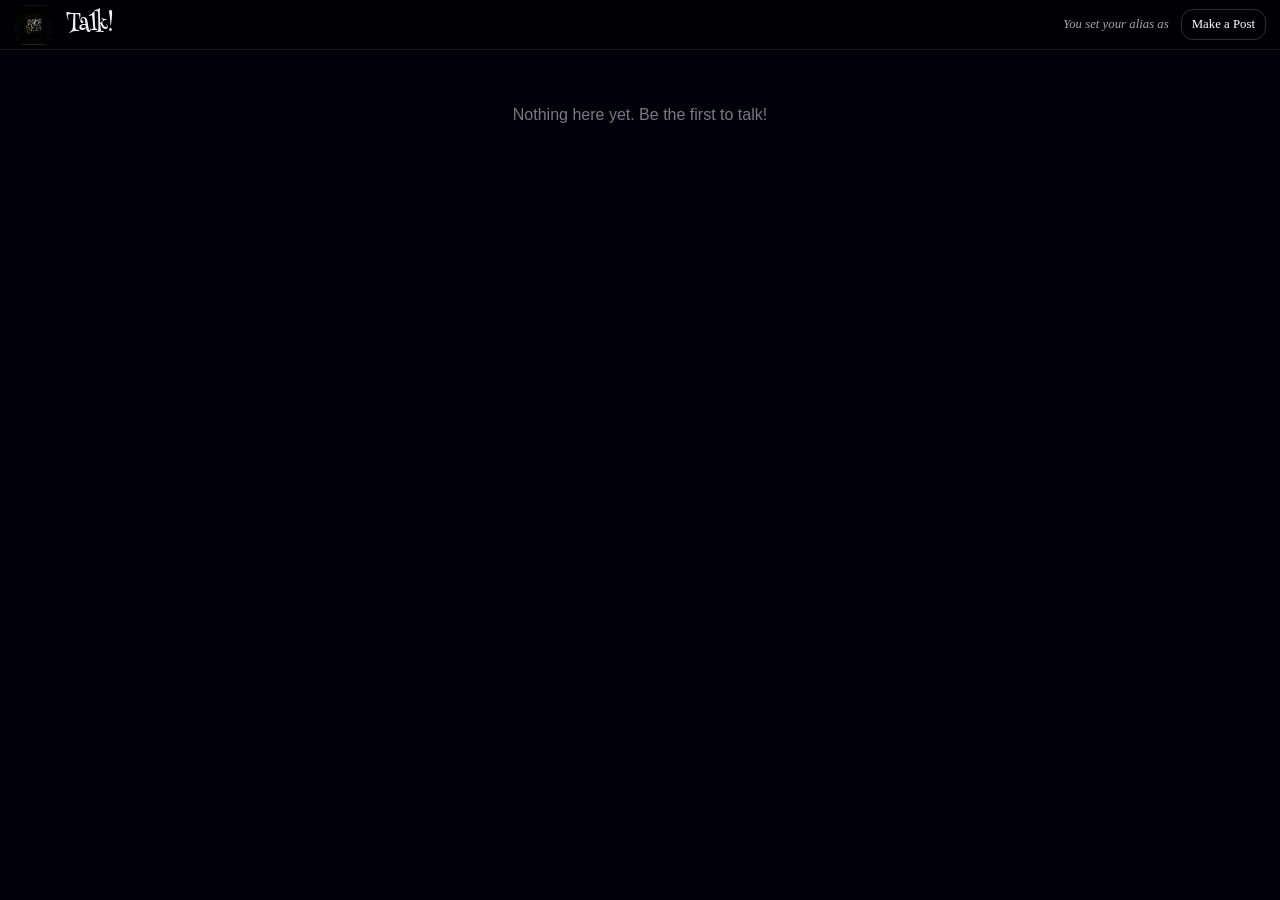
<file: index.html>
<!DOCTYPE html>
<html lang="en">
<head>
    <meta charset="UTF-8">
    <meta name="viewport" content="width=device-width, initial-scale=1.0">
    <title>Talk!</title>
    <link rel="stylesheet" href="index.css">
    <link rel="preconnect" href="https://fonts.googleapis.com">
    <link rel="preconnect" href="https://fonts.gstatic.com" crossorigin>
    <link href="https://fonts.googleapis.com/css2?family=Bpmf+Huninn&family=Capriola&family=Henny+Penny&display=swap" rel="stylesheet">
</head>
<body>
    <section class="alert" id="alert" role="alert" aria-live="polite">
        <h4 id="errtitle"></h4>
        <p id="errbody"></p>
        <button id="close-alert" type="button">
            <span>Okay</span>
            <div class="liquid"></div>
        </button>
    </section>
    <nav>
        <ul>
            <li>about Talk!</li>
        </ul>
    </nav>
    <header>
        <img src="/images/logo.png" alt="">
        <span>Talk!</span>
        <em id="namee" >You set your alias as </em>
                    <em class="link">
<p id="link-to-feed" class="navlink" style=" display: none; text-align: center; font-size: 0.8rem; cursor: pointer;">Go to feed</p>
<p id="link-to-post" class="navlink" style="background-color: none;text-align: center; font-size: 0.8rem; cursor: pointer;">Make a Post</p>
                    </em>
    </header>
    <main style="display: none;" id="main">

        <div class="form">

            <div class="intro">
                <h1>Hi there, what do i call you?</h1>
                <p>An alias, not your <em>REAL NAME</em>, your data is safe</p>
                <div class="setname">
                    <input type="text" placeholder="Enter an alias..." name="username" id="username">
                    <button id="setname" type="button">
                        <span>Set Alias</span>
                        <div class="liquid"></div>
                    </button>
                </div>
                <img src="/images/lookingg.gif" alt="">
            </div>

            <div class="text">
            <div class="inputblock">
                <label for="body">Body:</label>
                <textarea name="body" id="body"></textarea>
            </div>
            <!-- <div class="inputblock">
                <label for="category">Select Category: </label>
                <select name="helpcategory" id="helpcategory">
                    <option value="enquiry">Enquiry</option>
                    <option value="report">Report</option>
                    <option value="suggestion">Suggestion</option>
                </select>
            </div> -->
            <!-- <div class="inputblock">
                <label for="helpfrom">"Send this message to..."</label>
                <div class="helpfrom" id="helpfrom"></div>
            </div> -->
            <span class="send">
                <button id="sendhelpmessage" type="button">
                    <span>Send</span>
                    <div class="liquid"></div>
                </button>
            </span>

        </div>

            
            <div class="help">
                <p>Got anything on your mind? <em>TALK!</em></p>
                <p><em>TALK!</em> about anything</p>
                <p>Add media if necessary.</p>
                <p>Hit SEND.</p>
                <p>Your Identity is safe. Your data is safe. hehehe</p>
            </div>
        </div>
    </main>
    <div style="display: none;" class="ads">
        <h2>this space is for ads</h2>
    </div>

    <!-- THIS IS THE START OF FEED SECTION -->

        <section id="feed" class="feed">
            

    </section>

    <!-- THIS IS THE END OF FEED SECTION -->


    <script src="/index.js"></script>
</body>
</html>
</file>
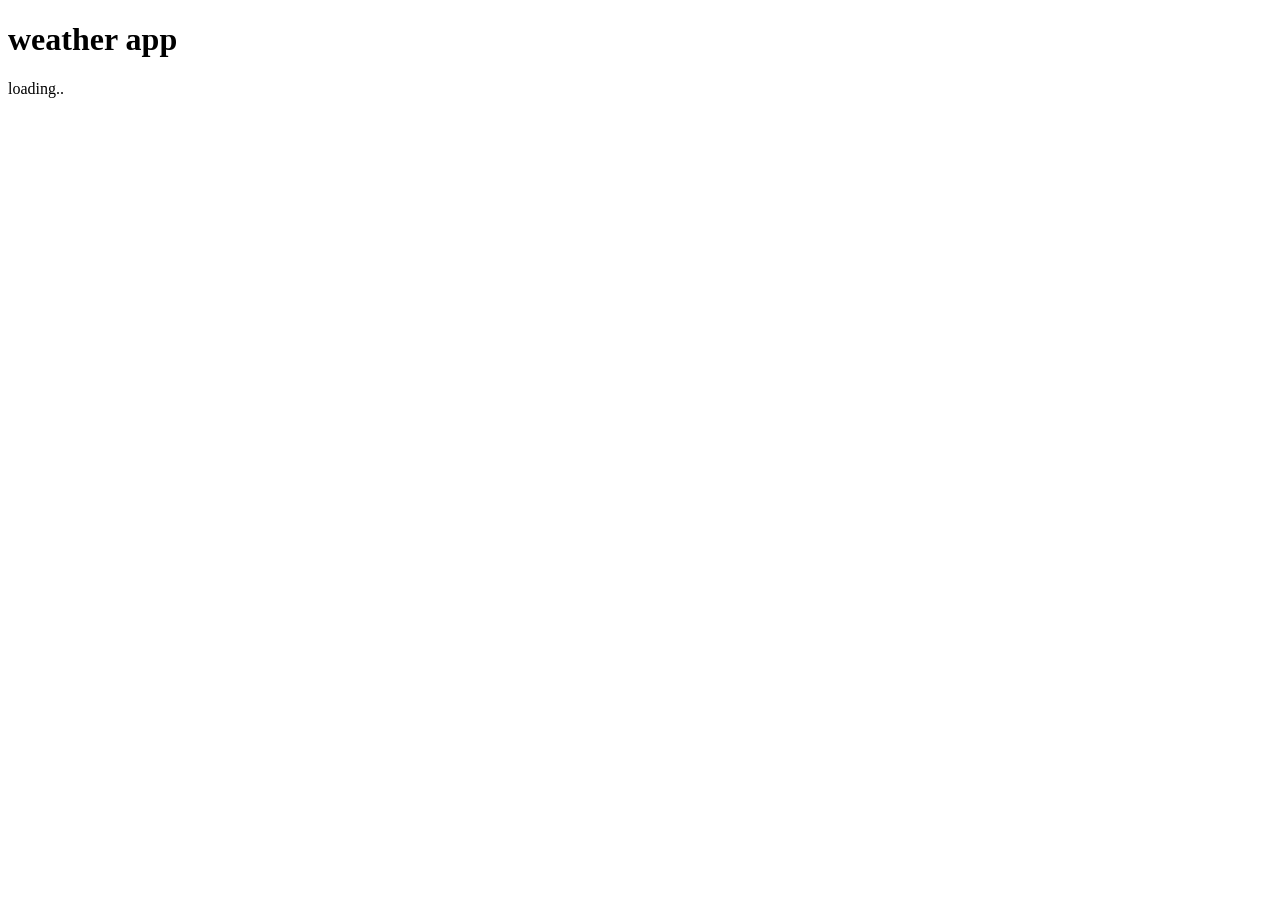
<file: api.html>
<!DOCTYPE html>
<html lang="en">
<head>
    <meta charset="UTF-8">
    <meta name="viewport" content="width=device-width, initial-scale=1.0">
    <title>Document</title>
</head>
<body>
    <h1>weather app</h1>
    <p id="weather">loading.. </p>
    <script>
        let params = new URLSearchParams({
            name: "zibah",
            age: 19
        })
        console.log(params.toString())
        let latitude = 45.67
        let longitude = 23.56
        fetch(`https://api.open-meteo.com/v1/forecast?latitude=${latitude}&longitude=${longitude}&current=temperature_2m,is_day,precipitation&forecast_days=16`)
        .then(response => {
            console.log(response.status)
            if(response.ok){
                console.log("it passed")
       return response.json()
            } else{
                console.log("it failed")
            }
    })
        .then(data => {
            console.log(data)
            let temperature = data.current.temperature_2m
            let precipitation = data.current.precipitation
           let isprecipitation = ""
            if (precipitation == 0){
                 isprecipitation = "Not Raining"
            }else{
                 isprecipitation = "Raining"
            }
            let isDay = data.current.is_day
            let checkisday = ""
            if(isDay == 0){
                checkisday = "Night"
            }else{
                checkisday = "Day"
            }
            let time = data.current.time
            let tempunit = data.current_units.temperature_2m
            let weatherreport = document.getElementById("weather")
            weatherreport.textContent = `For today: ${time}, The temperature is ${temperature}${tempunit}. It is ${checkisday} time and it is ${isprecipitation}.`
        })
        .catch(error => {
            console.log("LOL na error")
        })
    </script>
</body>
</html>
</file>
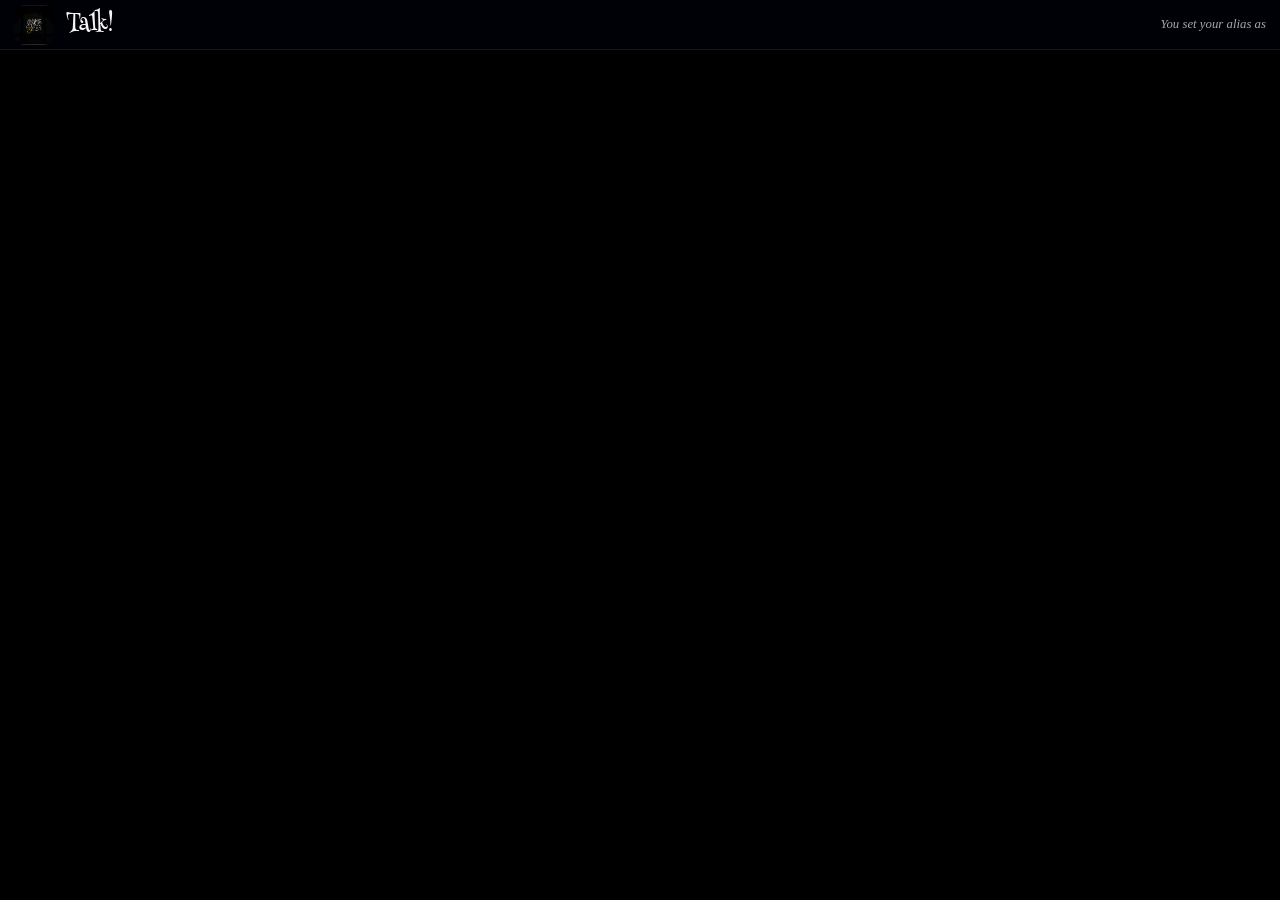
<file: feed.html>
<!DOCTYPE html>
<html lang="en">
<head>
    <meta charset="UTF-8">
    <meta name="viewport" content="width=device-width, initial-scale=1.0">
    <title>Talk! - Feed</title>
    <link rel="stylesheet" href="/index.css">
    <link rel="preconnect" href="https://fonts.googleapis.com">
<link rel="preconnect" href="https://fonts.gstatic.com" crossorigin>
<link href="https://fonts.googleapis.com/css2?family=Bpmf+Huninn&family=Capriola&family=Henny+Penny&display=swap" rel="stylesheet">
</head>
<body class="feed-page">
    <nav>
    </nav>
    <header>
        <img src="/images/logo.png" alt="">
        <span>Talk!</span>
        <em id="namee" >You set your alias as </em>
    </header>

</body>
</html>
</file>
<file: index.css>
*{
    padding: 0;
    margin: 0;
}
body{
    background-color: rgb(0, 0, 8);
    color: whitesmoke;
}
nav{
    display: none;
}
header{
    z-index: 800;
    position: sticky;
    padding: 2px 4px;
    display: flex;
    align-items: center;
    width: 100%;
    /* background-color: rgb(32, 4, 4); */
    height: 50px;
    gap: 20px;
}
header img{
    width: 40px;
    height: 40px;
    border-radius: 25%;
}
header span{
    font-size: 1.3rem;
    font-family: "Henny Penny", system-ui;
    font-weight: 400;
    font-style: normal;
}
.ads{
    display: flex;
    justify-content: center;
    align-items: center;
    text-transform: capitalize;
    font-family: 'Franklin Gothic Medium', 'Arial Narrow', Arial, sans-serif;
}
.ads h2{
    animation: place 2s ease-in-out infinite forwards;
}
@keyframes place {
    0%{
        transform: scale(1);
    }
    50%{
        transform: scale(1.2);
    }
    100%{
        transform: scale(1);
    }
}
main{
    background: url(/images/Background.jpg) white;
    background-position: center;
    background-size: cover;
    background-repeat: no-repeat;
    margin: 10px 25px;
    border-radius: 20px;
    padding: 5px;
    color: rgb(0, 0, 8);
    height: fit-content;
}
main .intro{
    background-color: rgb(0, 0, 8);
    padding: 2px 10px;
    border-radius: 20px;
    color: white;
    height: fit-content;
}
main .intro h1{
    font-family: 'Lucida Sans', 'Lucida Sans Regular', 'Lucida Grande', 'Lucida Sans Unicode', Geneva, Verdana, sans-serif;
    font-size: 2rem;
}
main .intro p{
    font-family: 'Segoe UI', Tahoma, Geneva, Verdana, sans-serif;
}
main .intro img{
    width: 100%;
    height: 120px;
    object-fit: cover;
    border-radius: 4px;
}
main .intro .setname{
    display: flex;
    align-items: center;
    gap: 10px;
    width: 100%;
}
main .intro input{
    outline: none;
    background: none;
    color: white;
    border: 1px solid white;
    border-radius: 20px;
    flex: 1;
    min-width: 0;
    height: 30px;
    margin: 20px 0;
    padding: 2px 8px;
}
.inputblock{
    display: flex;
    align-items: center;
    gap: 15px;
}
button{
    position: relative;
    display: block;
    width: 120px;
    height: 40px;
    overflow: hidden;
    border: 0;
    border-radius: 20px;
    background: #0c0c0c;
    cursor: pointer;
}
button span{
    position: relative;
    color: #fff;
    font-size: 12px;
    font-family: Arial, sans-serif;
    letter-spacing: 2px;
    text-transform: uppercase;
    z-index: 1;
}
button .liquid{
    position: absolute;
    top: -50px;
    left: 0;
    width: 120px;
    height: 120px;
    background: #4973ff;
    box-shadow: inset 0 0 50px rgba(0, 0, 0, .5);
    transition: .5s;
    pointer-events: none;
}
button .liquid::after,
button .liquid::before{
    content: '';
    width: 200%;
    height: 200%;
    position: absolute;
    top: 0;
    left: 50%;
    transform: translate(-50%, -75%);
    background: #000;
}
button .liquid::before{
    border-radius: 45%;
    background: rgba(20, 20, 20, 1);
    animation: animate 5s linear infinite;
}
button .liquid::after{
    border-radius: 40%;
    background: rgba(20, 20, 20, .5);
    animation: animate 10s linear infinite;
}
button:hover .liquid{
    top: -75px;
}
main .text{
    border: 1px solid rgb(0, 0, 8);
    color: white;
    padding: 20px 6px;
    display: none;
    flex-direction: column;
    gap: 20px;
    border-radius: 20px 20px 0 0 ;
    box-sizing: border-box;
    width: 100%;
    min-height: 200px;
    height: auto;
    justify-content: center;
    font-family: "Bpmf Huninn", sans-serif;
    font-weight: 400;
    font-style: normal;
}
main .text input{
    outline: none;
    padding: 1px 5px;
    background: none;
    color: white;
    border: 1px solid  rgb(0, 0, 8);
    border-radius: 10px;
    width: min(120px, 100%);
    height: 30px;
    margin: 8px 0;
}
main .text textarea{
    background: none;
    color: white;
    border: 1px solid  rgb(0, 0, 8);
    border-radius: 20px;
    box-sizing: border-box;
    width: min(120px, 100%);
    height: 30px;
    margin: 8px 0;
    padding: 2px 8px;
}
main .text #helpcategory{
    background: none;
    color: white;
    border: 1px solid  rgb(0, 0, 8);
    border-radius: 20px;
    width: 120px;
    height: 30px;
    outline: none;
    margin: 20px;
    padding: 2px 8px;
}
main .text #helpcategory option{
    background-color: rgb(0, 0, 8);
}

main .form{
    display: flex;
    flex-direction: column;
}
main .form .help{
    margin: 20px 0;
    display: flex;
    flex-direction: column;
    gap: 5px;
}
main .form p{
    background-color: rgb(0, 0, 8);
    color: white;
    padding: 1px 4px;
    width: fit-content;
    font-family: Cambria, Cochin, Georgia, Times, 'Times New Roman', serif;
}
main .form .send button{
    margin: 20px;
}

.feed{
    height: 100vh;
    width: 100vw;
    padding: 0 5px;
}
.feed-page{
    background-color: black;
}
.feed .post-layout{
    border-bottom: 0.01px solid rgba(255, 255, 255, 0.24);
    width: 100%;
    height: fit-content;
    max-height: 50px;
    font-family: Capriola;
    padding: 5px 5px;
    display: flex;
    gap: 5px;
}
.feed .post-layout img{
    padding-top: 2px;
    width: 25px;
    height: 25px;
    border-radius: 100%;
}
.feed .post-layout .user-and-post{
    display: flex;
    flex-direction: column;
    gap: 9px;
    padding: 2px 3px;
}
.feed .post-layout .user-and-post .user-nd-name em{
    font-size: 0.8rem;
    transform: translateY(4px);
}
.feed .post-layout .user-and-post .user-nd-name{
    width: 20rem;
    font-weight: bold;
    color: rgba(255, 255, 255, 0.541);
    display: flex;
    font-size: 1rem;
    justify-content: space-between;
}
.feed .post-layout .user-and-post .post{
    color: white;
}
/* .alert {
} */

/* Keep the layout readable on phones and wider screens. */
*{
    box-sizing: border-box;
}
body{
    overflow-x: hidden;
}
header{
    box-sizing: border-box;
    width: 100%;
    padding: 8px 14px;
    gap: 12px;
    background: rgba(0, 0, 8, 0.94);
    border-bottom: 1px solid rgba(255,255,255,.09);
}
#namee{
    margin-left: auto;
    max-width: 40%;
    overflow-wrap: anywhere;
    font-size: .8rem;
    color: rgba(255,255,255,.65);
}
.link{
    display: flex;
    gap: 12px;
    align-items: center;
    font-style: normal;
}
.navlink{
    padding: 7px 10px;
    border: 1px solid rgba(255,255,255,.18);
    border-radius: 12px;
    color: white;
}
.navlink:hover{
    background: rgba(73,115,255,.2);
}
main{
    margin: 16px auto;
    width: min(760px, calc(100% - 24px));
    padding: 12px;
    background-color: #10111a;
    background-image: linear-gradient(rgba(10,11,20,.91), rgba(10,11,20,.91)), url(/images/Background.jpg);
    border: 1px solid rgba(255,255,255,.1);
    color: white;
}
main .intro{
    padding: 16px;
    border: 1px solid rgba(255,255,255,.1);
}
main .intro h1{
    font-size: clamp(1.4rem, 5vw, 2rem);
    line-height: 1.3;
    margin-bottom: 8px;
}
main .intro img{
    display: block;
    max-width: 100%;
    margin-top: 8px;
}
main .intro input,
main .text input,
main .text textarea,
main .text #helpcategory{
    box-sizing: border-box;
    width: 100%;
    min-width: 0;
    margin: 8px 0;
    padding: 10px 12px;
    border: 1px solid rgba(255,255,255,.24);
    background: #090a12;
    color: white;
}
main .text textarea{
    min-height: 130px;
    height: auto;
    resize: vertical;
    border-radius: 12px;
    font: inherit;
}
main .text .inputblock{
    align-items: flex-start;
    flex-direction: column;
    gap: 4px;
}
main .text .send button,
main .intro button{
    margin: 12px 0;
}
button{
    flex-shrink: 0;
}
.feed{
    width: min(760px, 100%);
    min-height: 40vh;
    height: auto;
    margin: 0 auto;
    padding: 8px 12px 28px;
}
.feed .post-layout{
    box-sizing: border-box;
    max-height: none;
    min-width: 0;
    padding: 16px 8px;
    gap: 12px;
    border-bottom: 1px solid rgba(255,255,255,.13);
}
.feed .post-layout img{
    flex-shrink: 0;
    width: 38px;
    height: 38px;
    object-fit: cover;
    border: 1px solid rgba(255,255,255,.15);
}
.feed .post-layout .user-and-post{
    min-width: 0;
    flex: 1;
    gap: 10px;
}
.feed .post-layout .user-and-post .user-nd-name{
    width: 100%;
    min-width: 0;
    align-items: center;
    gap: 10px;
    flex-wrap: wrap;
    color: white;
}
.feed .post-layout .user-and-post .user-nd-name h5{
    overflow-wrap: anywhere;
}
.feed .post-layout .user-and-post .user-nd-name em{
    color: rgba(255,255,255,.48);
    font-size: .72rem;
    font-weight: normal;
    transform: none;
}
.feed .post-layout .user-and-post .post{
    line-height: 1.6;
    overflow-wrap: anywhere;
    white-space: pre-wrap;
    font-family: "Bpmf Huninn", sans-serif;
}
.feed .post-layout .user-and-post .post p{
    margin: 0;
}
.feed:empty::after{
    content: "Nothing here yet. Be the first to talk!";
    display: block;
    padding: 48px 12px;
    text-align: center;
    color: rgba(255,255,255,.48);
    font-family: "Bpmf Huninn", sans-serif;
}
.alert{
    display: none;
    position: fixed;
    z-index: 2000;
    top: 50%;
    left: 50%;
    transform: translate(-50%, -50%);
    width: min(420px, calc(100% - 32px));
    min-height: 170px;
    padding: 22px;
    gap: 12px;
    flex-direction: column;
    justify-content: center;
    align-items: flex-start;
    border: 1px solid rgba(255,90,90,.4);
    border-radius: 18px;
    background: #11121b;
    color: #ff7777;
    box-shadow: 0 18px 70px rgba(0,0,0,.7), 0 0 30px rgba(255,50,50,.12);
}
.alert h4{
    font: 700 1.15rem Arial, sans-serif;
    letter-spacing: .06em;
}
.alert p{
    color: rgba(255,255,255,.82);
    font: .95rem/1.5 Arial, sans-serif;
}
.alert button{
    margin-top: 4px;
}
.alert button .liquid{
    background: #b83245;
}
@media (max-width: 520px){
    header{
        gap: 8px;
        padding: 7px 9px;
    }
    header img{
        width: 32px;
        height: 32px;
    }
    header span{
        font-size: 1.1rem;
    }
    #namee{
        font-size: .68rem;
        max-width: 28%;
    }
    .link{
        gap: 5px;
    }
    .navlink{
        font-size: .68rem !important;
        padding: 7px 8px;
    }
    main{
        width: calc(100% - 16px);
        margin: 10px auto;
        padding: 8px;
    }
    .feed{
        padding: 5px 8px 24px;
    }
}


/* Keep alerts clear, readable, and usable on small screens. */
.alert{
    display: none;
    position: fixed;
    z-index: 2000;
    inset: 0;
    margin: auto;
    width: min(420px, calc(100% - 32px));
    height: fit-content;
    min-height: 150px;
    box-sizing: border-box;
    padding: 22px;
    gap: 12px;
    flex-direction: column;
    justify-content: center;
    align-items: flex-start;
    border: 1px solid rgba(255, 90, 90, .4);
    border-radius: 18px;
    background: #11121b;
    color: #ff7777;
    box-shadow: 0 18px 70px rgba(0, 0, 0, .7), 0 0 30px rgba(255, 50, 50, .12);
}
.alert h4{
    font: 700 1.1rem Arial, sans-serif;
    letter-spacing: .05em;
}
.alert p{
    color: rgba(255, 255, 255, .85);
    font: .95rem/1.5 Arial, sans-serif;
    overflow-wrap: anywhere;
}
.alert button{
    margin-top: 4px;
    flex-shrink: 0;
}
.alert button .liquid{
    background: #b83245;
}
@media (max-width: 520px){
    .alert{
        width: calc(100% - 28px);
        padding: 18px;
    }
}
</file>
